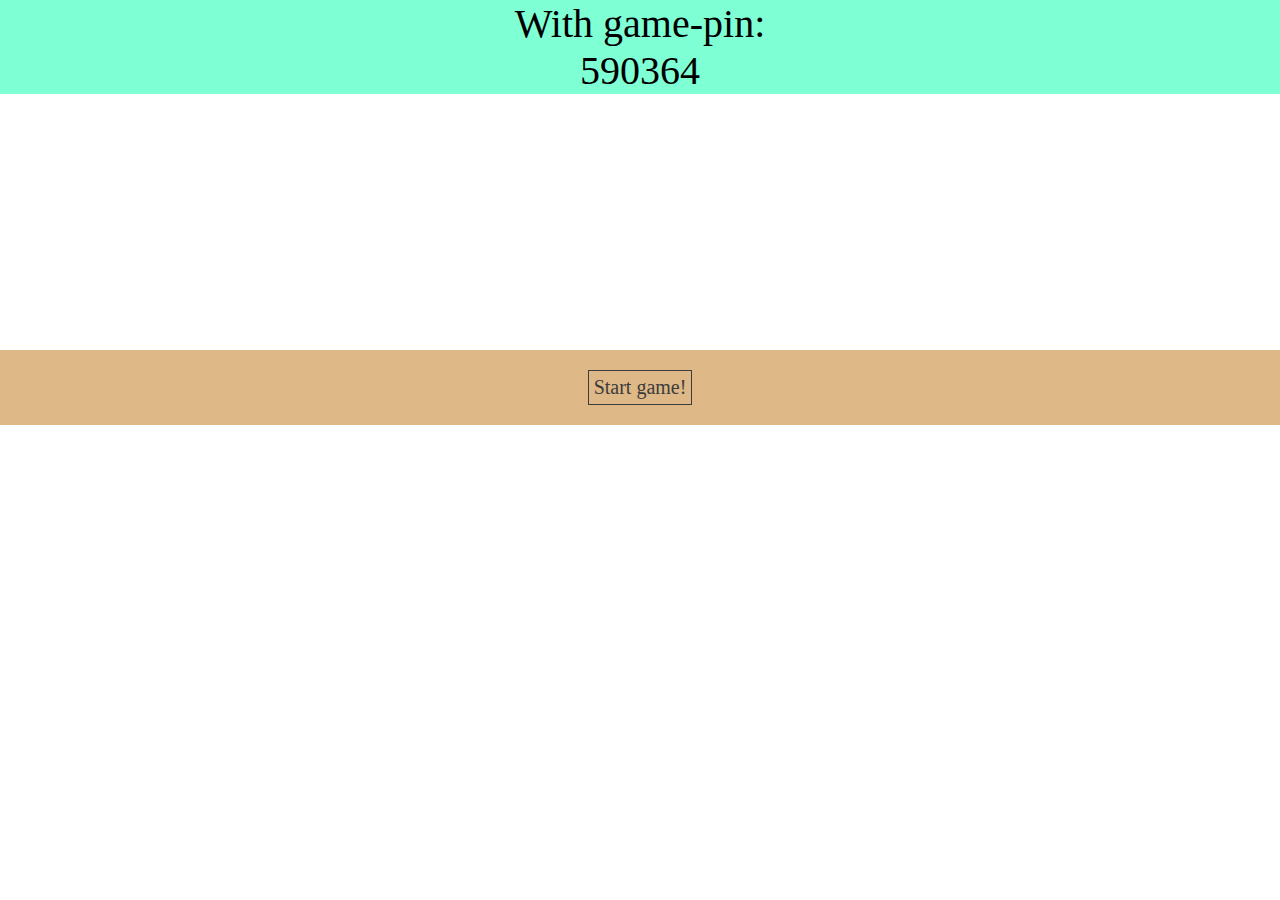
<file: play.html>
<!DOCTYPE html>
<html lang="en">
<head>
    <meta charset="UTF-8">
    <meta http-equiv="X-UA-Compatible" content="IE=edge">
    <meta name="viewport" content="width=device-width, initial-scale=1.0">
    <title>Document</title>
    <link rel="stylesheet" href="assets/css/play.css">
</head>
<body>
    <section id="header">
        <div id="info-header">
            <p>With game-pin: </p>
            <p id="code"></p>
            <script>
                let elem = document.getElementById('code');
                let b = elem.innerHTML = Math.round(Math.random() * 999999);
            </script>
        </div>
    </section>
    <section id="main">
        <div id="info-content">
            <a href="start_game.html">Start game!</a>
        </div>
    </section>
</body>
</html>
</file>
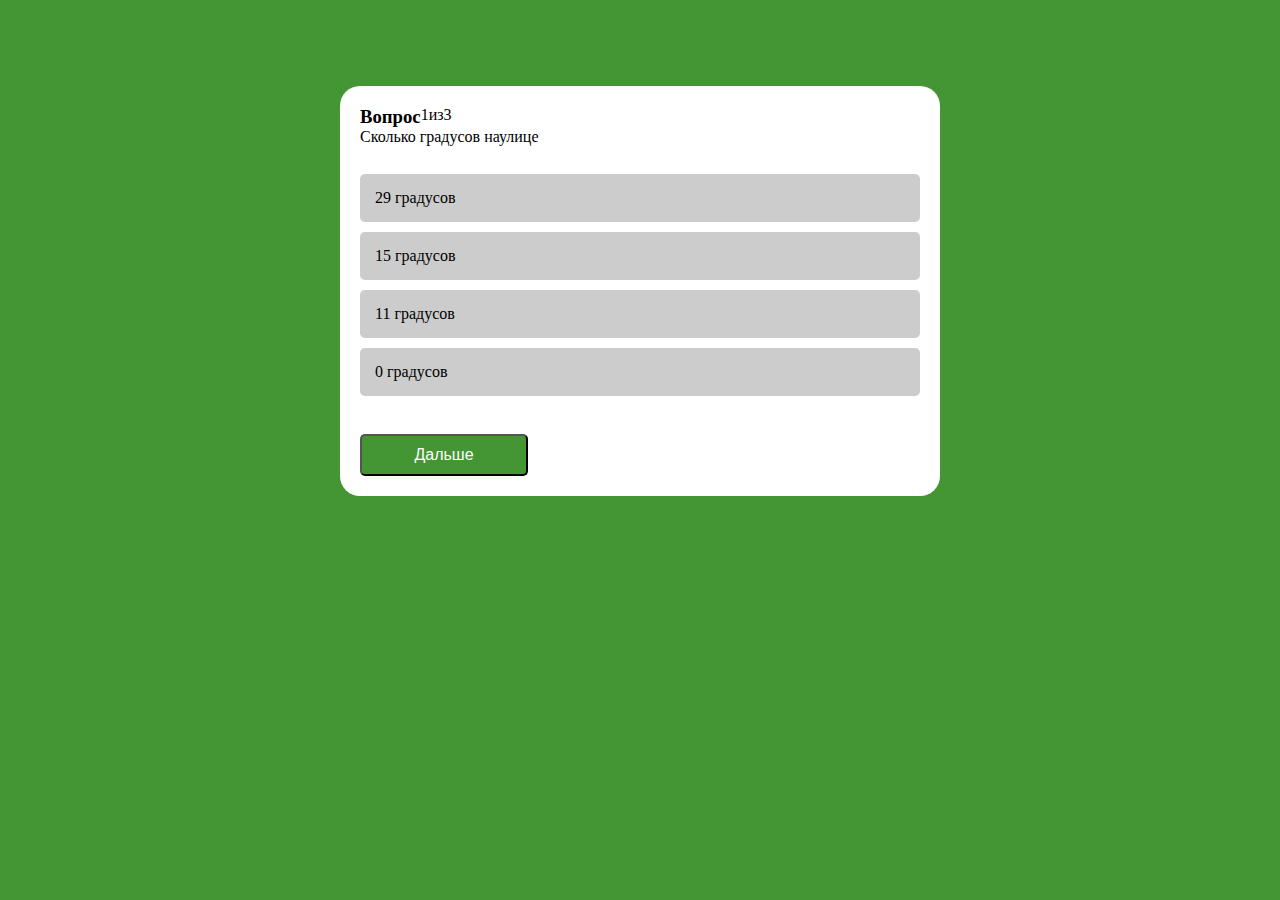
<file: start_game.html>
<!DOCTYPE html>
<html lang="en">

<head>
    <meta charset="UTF-8">
    <meta http-equiv="X-UA-Compatible" content="IE=edge">
    <meta name="viewport" content="width=device-width, initial-scale=1.0">
    <link rel="stylesheet" href="/assets/css/start_game.css">
    <title>Document</title>
</head>

<body>
    <div class="quiz-over-modal">
        <div class="content">
            <h1>Хороший результат!</h1>
            <p>Ты ответил на 
                <span id="correct-answer"></span> из
                <span id="number-of-all-qustions-2"></span> вопроса
                <button id="btn-try-again">Попробуй снова</button>
            </p>
        </div>
    </div>
    <div class="quiz-container">
        <div class="question-number">
            <h3>Вопрос</h3>
            <span id="number-of-question"></span>
            из
            <span id="number-of-all-question"></span>
        </div>
        <div id="questions"></div>
        <div class="options">
            <div data-id="0" class="option option1"></div>
            <div data-id="1" class="option option2"></div>
            <div data-id="2" class="option option3"></div>
            <div data-id="3" class="option option4"></div>
        </div>
    <div class="button">
        <button id="btn-next">Дальше</button>
    </div>
    </div>
    <script src="assets/js/script.js"></script>
</body>

</html>
</file>
<file: assets/css/play.css>
*{
    margin: 0;
    padding: 0;
    box-sizing: border-box;
}

#info-header{
    width: 100%;
    height: 40%;
    background-color: aquamarine;
    display: flex;
    flex-direction: column;
    justify-content: center;
    align-items: center;
}

#info-header p{
    font-size: 40px;
}

#info-content{
    width: 100%;
    height: 60%;
    background-color: burlywood;
    display: flex;
    align-items: center;
    justify-content: center;
    margin-top: 20%;
    padding: 20px;
}


#info-content a{
    text-decoration: none;
    color: #3c3c3c;
    border: 1px solid #3c3c3c;
    padding: 5px;
    font-size: 20px;
}

#info-content a:hover{
background-color: #ffffff;
border: 1px solid #ffffff;
color: #3c3c3c;
transition: 1s all;
}
</file>
<file: assets/css/start_game.css>
*{
    padding: 0;
    margin: 0;
    box-sizing: border-box;
}

body{
    background-color: #449634;
}

.quiz-container {
    display: flex;
    flex-direction: column;
    margin: auto;
    margin-top: 30px;
    background-color: #ffffff;
    width:600px;
    min-height: 400px;
    border-radius: 20px;
    padding: 20px;
}

.question-number{
    display: flex;
}

#btn-next{
    width: 30%;
    border-radius: 5px;
    background-color: #449634;
    padding: 10px;
    color: #ffffff;
    font-size: 16px;
    margin-top: 5%;
}

.options {
    display: flex;
    flex-direction: column;
    margin-top: 5%;
}

.option {
    background-color: #cccccc;
    font-size: 16px;
    color: #000000;
    margin-bottom: 10px;
    border-radius: 5px;
    padding: 15px;
    cursor: pointer;
    transition: all .2s ease-in-out;
}

.option:hover {
    background-color: #ccccccaf;
}

.options div.correct {
    color: #ffffff;
    background-color: green;
}

.options div.wrong {
    color: #ffffff;
    background-color: red;
}

.options div.disabled {
    pointer-events:  none;
}

.quiz-over-modal {
    visibility: collapse;
}

.quiz-over-modal div.active{
    visibility: visible;
}
</file>
